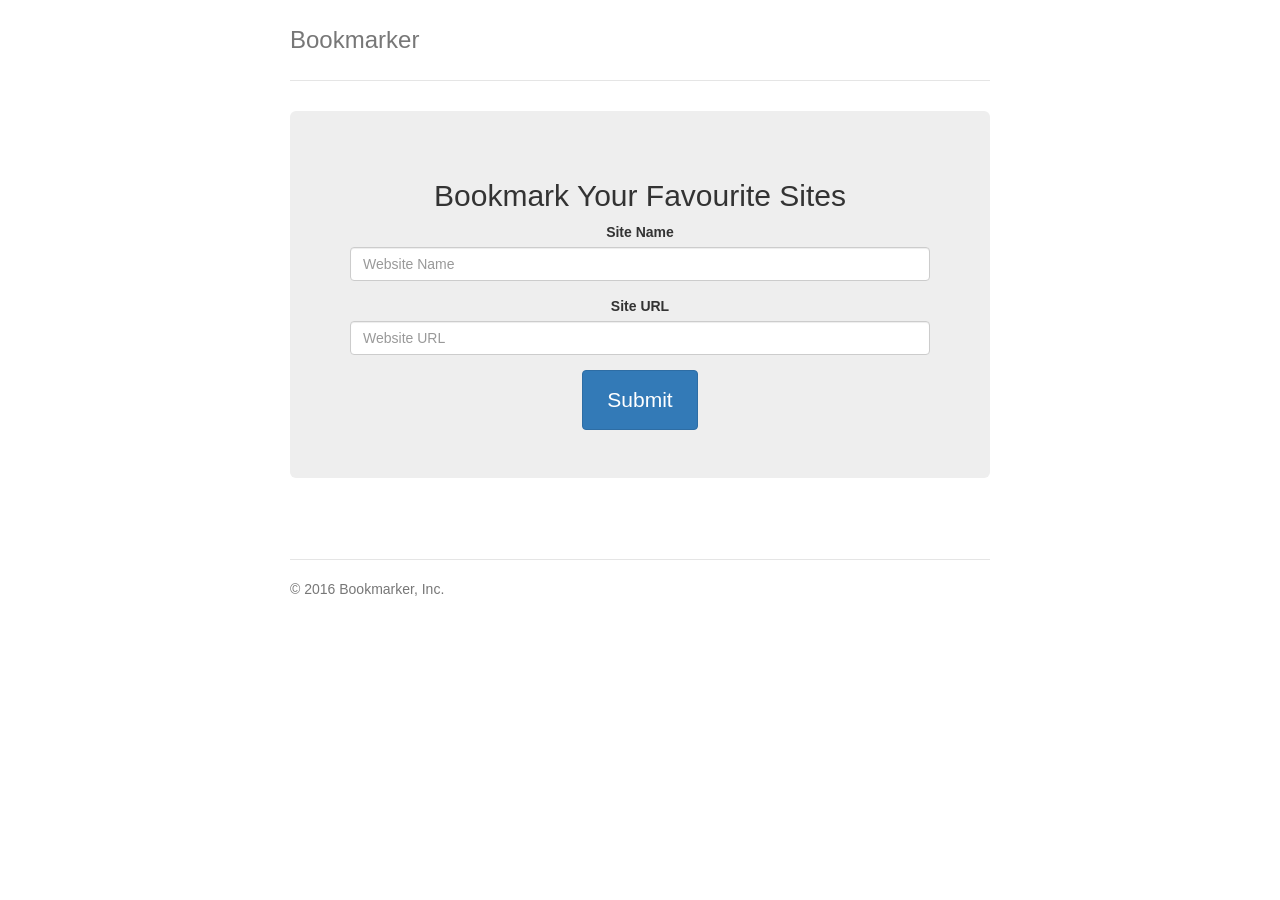
<file: index.html>
<!DOCTYPE html>
<html lang="en">
  <head>
    <meta charset="utf-8">
    <meta http-equiv="X-UA-Compatible" content="IE=edge">
    <meta name="viewport" content="width=device-width, initial-scale=1">
    
    <link rel="canonical" href="https://getbootstrap.com/docs/3.3/examples/jumbotron-narrow/">

    <title>Site Bookmarker</title>

    <!-- Bootstrap core CSS -->
    <link href="css/bootstrap.min.css" rel="stylesheet">
    <link href="css/style.css" rel="stylesheet">
  </head>

  <body onload="fetchBookmarks()">

    <div class="container">
      <div class="header clearfix">
        <nav>
        </nav>
        <h3 class="text-muted">Bookmarker</h3>
      </div>

      <div class="jumbotron">
        <h2>Bookmark Your Favourite Sites</h2>
        <form id="myForm">
          <div class="form-group">
            <label>Site Name</label>
            <input type="text" name="" class="form-control" id="siteName" placeholder="Website Name">
          </div>
          <div class="form-group">
            <label>Site URL</label>
            <input type="text" name="" class="form-control" id="siteURL" placeholder="Website URL">
          </div>
          <button type="submit" class="btn btn-primary">Submit</button>
        </form>
      </div>

      <div class="row marketing">
        <div class="col-lg-12">
          <div id="bookmarksResults">
            
          </div>
        </div>
      </div>

      <footer class="footer">
        <p>&copy; 2016 Bookmarker, Inc.</p>
      </footer>

    </div> 
    <script
    src="https://code.jquery.com/jquery-3.5.1.js"
    integrity="sha256-QWo7LDvxbWT2tbbQ97B53yJnYU3WhH/C8ycbRAkjPDc="
    crossorigin="anonymous"></script>
    <script type="text/javascript" src="js/bootstrap.min.js"></script>
    <script type="text/javascript" src="js/main.js"></script>
  </body>
</html>
</file>
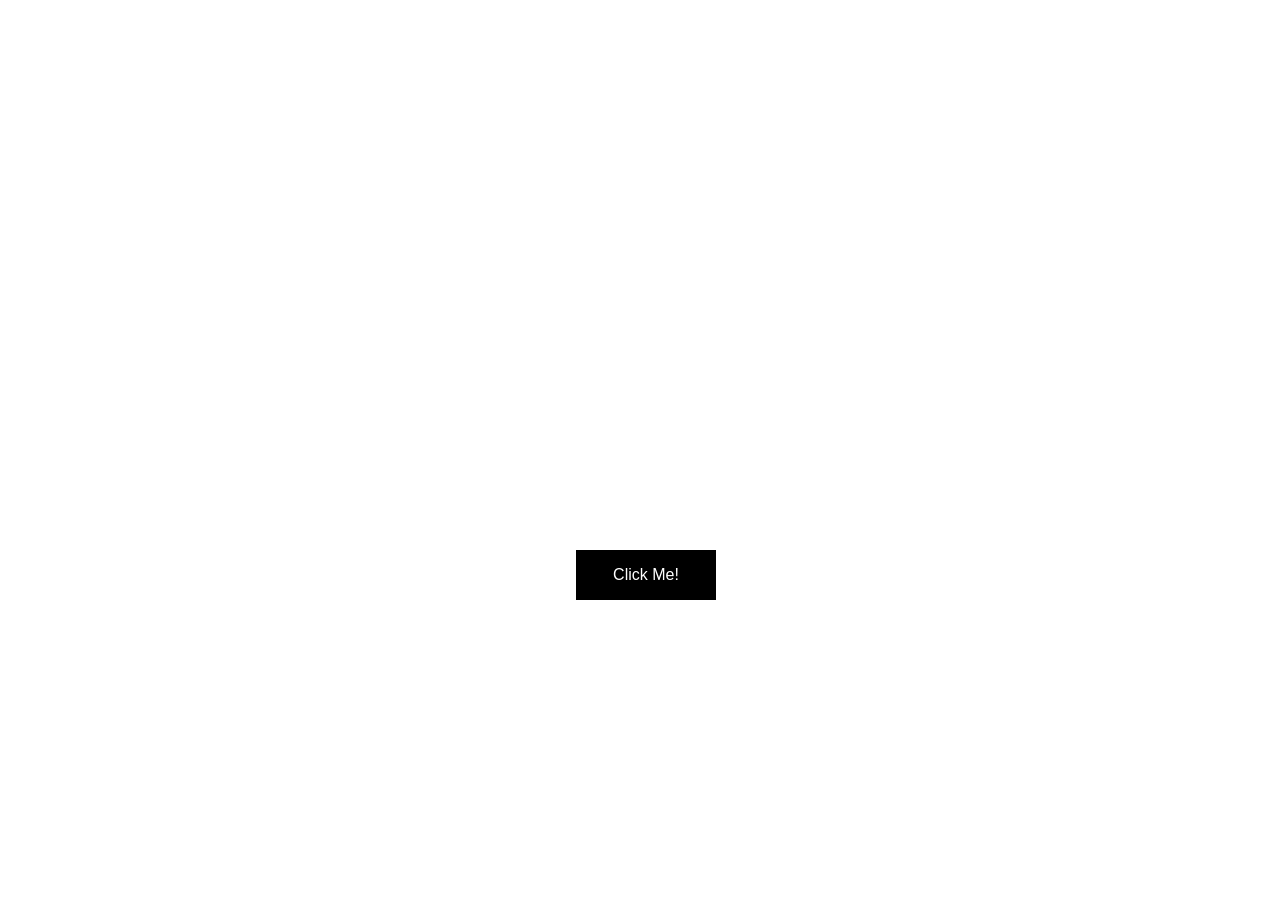
<file: Changing background/index.html>
<!DOCTYPE html>
<html lang="en">
<head>
    <meta charset="UTF-8">
    <meta name="viewport" content="width=device-width, initial-scale=1.0">
    <meta http-equiv="X-UA-Compatible" content="ie=edge">
    <title>Document</title>
    <!--bootstrap-->
    <link rel="stylesheet" href="https://stackpath.bootstrapcdn.com/bootstrap/4.5.2/css/bootstrap.min.css">
    <!--main-->
    <link rel="stylesheet" href="style.css">
    <!--google fonts -->
    <link rel="stylesheet" href="https://fonts.googleapis.com/css?family=Courgette">
    <!-- font awesome-->
    <!-- for local copies of font awesome, ensure webfont folder is also in local root directory-->
    <link rel="stylesheet" href="https://stackpath.bootstrapcdn.com/font-awesome/4.7.0/css/font-awesome.min.css">
    </head>
<body >

    <div id="background">
        <div id="box">
            <div class="text" id="text-box">Text corresponding to the specfic background shown.</div>
            <button type="button" id="my-button">Click Me!</button>
           
        </div>
    </div>

    <!--jQuery-->
    <script src="https://code.jquery.com/jquery-3.5.1.js"></script>
    <!--bootstrap-->
    <script src="https://stackpath.bootstrapcdn.com/bootstrap/4.5.2/js/bootstrap.min.js"></script>
    <script src="script.js"></script>
</body>
</html>
</file>
<file: css/style.css>
/* Space out content a bit */
body {
  padding-top: 20px;
  padding-bottom: 20px;
}

/* Everything but the jumbotron gets side spacing for mobile first views */
.header,
.marketing,
.footer {
  padding-right: 15px;
  padding-left: 15px;
}

/* Custom page header */
.header {
  padding-bottom: 20px;
  border-bottom: 1px solid #e5e5e5;
}
/* Make the masthead heading the same height as the navigation */
.header h3 {
  margin-top: 0;
  margin-bottom: 0;
  line-height: 40px;
}

/* Custom page footer */
.footer {
  padding-top: 19px;
  color: #777;
  border-top: 1px solid #e5e5e5;
}

/* Customize container */
@media (min-width: 768px) {
  .container {
    max-width: 730px;
  }
}
.container-narrow > hr {
  margin: 30px 0;
}

/* Main marketing message and sign up button */
.jumbotron {
  text-align: center;
  border-bottom: 1px solid #e5e5e5;
}
.jumbotron .btn {
  padding: 14px 24px;
  font-size: 21px;
}

/* Supporting marketing content */
.marketing {
  margin: 40px 0;
}
.marketing p + h4 {
  margin-top: 28px;
}

/* Responsive: Portrait tablets and up */
@media screen and (min-width: 768px) {
  /* Remove the padding we set earlier */
  .header,
  .marketing,
  .footer {
    padding-right: 0;
    padding-left: 0;
  }
  /* Space out the masthead */
  .header {
    margin-bottom: 30px;
  }
  /* Remove the bottom border on the jumbotron for visual effect */
  .jumbotron {
    border-bottom: 0;
  }
}
</file>
<file: Changing background/style.css>
html, body {
    height: 100%;
    box-sizing: border-box;
    margin: 0;
    padding: 0;
}

#background {
    background: no-repeat center center fixed;
    -webkit-background-size: cover;
    -moz-background-size: cover;
    -o-background-size: cover;
    background-size: cover;
    height: 100%;
    width: 100%;
}

.text {
    width: 100%;
    height: 100px;
    color: #fff;
    font-weight: bold;
    text-align: center;
    font-size: 18px;
    position: relative;
    padding-top: 20px;
}

#my-button {
    width: 140px;
    height: 50px;
    text-align: center;
    border: none;
    margin: auto;
    justify-content: center;
    align-items: center;
    background: black;
    color: #fff;
    margin-top: 50vh;
    margin-left: 45vw;
}
</file>
